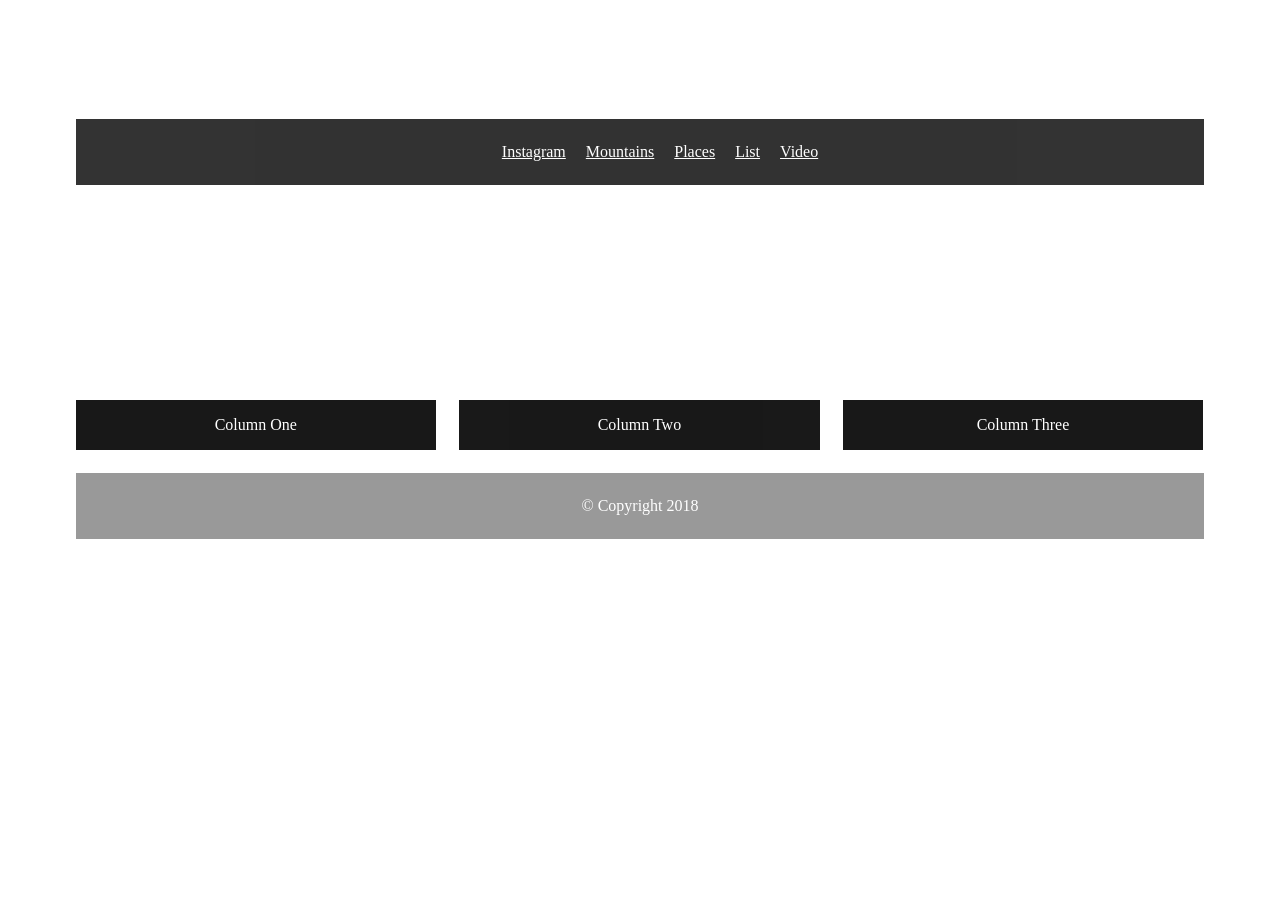
<file: index.html>
<!DOCTYPE html>
<html lang="en">
  
	<head>
      <link rel="stylesheet" type="text/css" href="verenistyle.css">
      <link rel="stylesheet" media="screen" href="https://fontlibrary.org/face/nemoy" type="text/css"/>
		<title>Liquid Layout</title>
		
	</head>
	<body>
      
		<div id="header">
          <div class="thicker">
			<h1>SEATTLE HIKES</h1>
          </div>
			<div id="nav">
				<ul>
					<li><a href="https://www.youtube.com/watch?v=QsSwfj9eMf4">Instagram</a></li>
					<li><a href="https://www.switchbacktravel.com/washington-outdoors-adventure">Mountains</a></li>
					<li><a href="https://seattle.curbed.com/maps/best-seattle-day-hikes-trails">Places</a></li>
					<li><a href="https://explorewashingtonstate.com/the-ideal-washington-summer-adventure-bucket-list/">List</a></li>
					<li><a href="https://www.youtube.com/watch?v=QsSwfj9eMf4">Video</a></li>
				</ul>
			</div>
		</div>
		<div id="content">
			<div id="feature">
				<p>Feature</p>
			</div>
			<div class="article column1">
     			<p>Column One</p>
              
			</div>
			<div class="article column2">
				<p>Column Two</p>
			</div>
			<div class="article column3">
				<p>Column Three</p>
			</div>
		</div>
		<div id="footer">
			<p>&copy; Copyright 2018</p>
		</div>
	</body>
</html>
</file>
<file: verenistyle.css>
* {
font-family : 'NemoyMedium';
color : white;
text-align : center;
font-weight: normal;

}
body {
width : 90%;
margin : 0 auto;
background-image : url("https://scontent-sea1-1.cdninstagram.com/vp/cb44caf204daf77cda75a59f12c89b57/5C54EC23/t51.2885-15/e35/20759796_132864260656511_7378786211466313728_n.jpg");
height: 100%;
background-position: center;
background-repeat: no-repeat;
background-size: cover;
}
#content {
overflow : auto;
}
#nav, #feature, #footer {
margin : 1%;
}
.column1, .column2, .column3 {
width : 31.3%;
float : left;
margin : 1%;
}


#features.article {
height : 10em;
margin-bottom : 1em;
}

.column1 {
background-color : black;
opacity : 0.9000000059604644775390625;

}
.column2 {
background-color : black;
opacity : 0.9000000059604644775390625;
}
.column3 {
background-color : black;
opacity : 0.9000000059604644775390625;
}
.column3 {
margin-right : 0%;
}
li {
display : inline;
padding : 0.5em;
}
#footer {
padding : 0.5em;
opacity : 0.80000002384185791015625;
background-color : grey;
}
#nav {
background-color : black;
opacity : .8000000059604644775390625;
padding : 0.5em;

}
#feature {
height : 10em;
margin-bottom : 1em;
opacity : 1;
background-image : url("https://www.switchbacktravel.com/sites/default/files/image_fields/field_imgs_inline/Enchantments%20Washington.jpg");
background-repeat: no-repeat;
background-size: cover;
background-position: center;
position: relative;
  top: 0px;
    left: 10px;
}
h1 {
font-family : 'NemoyMedium';
font-style : normal;
 text-align : center;

font-size: 300%;
}
</file>
